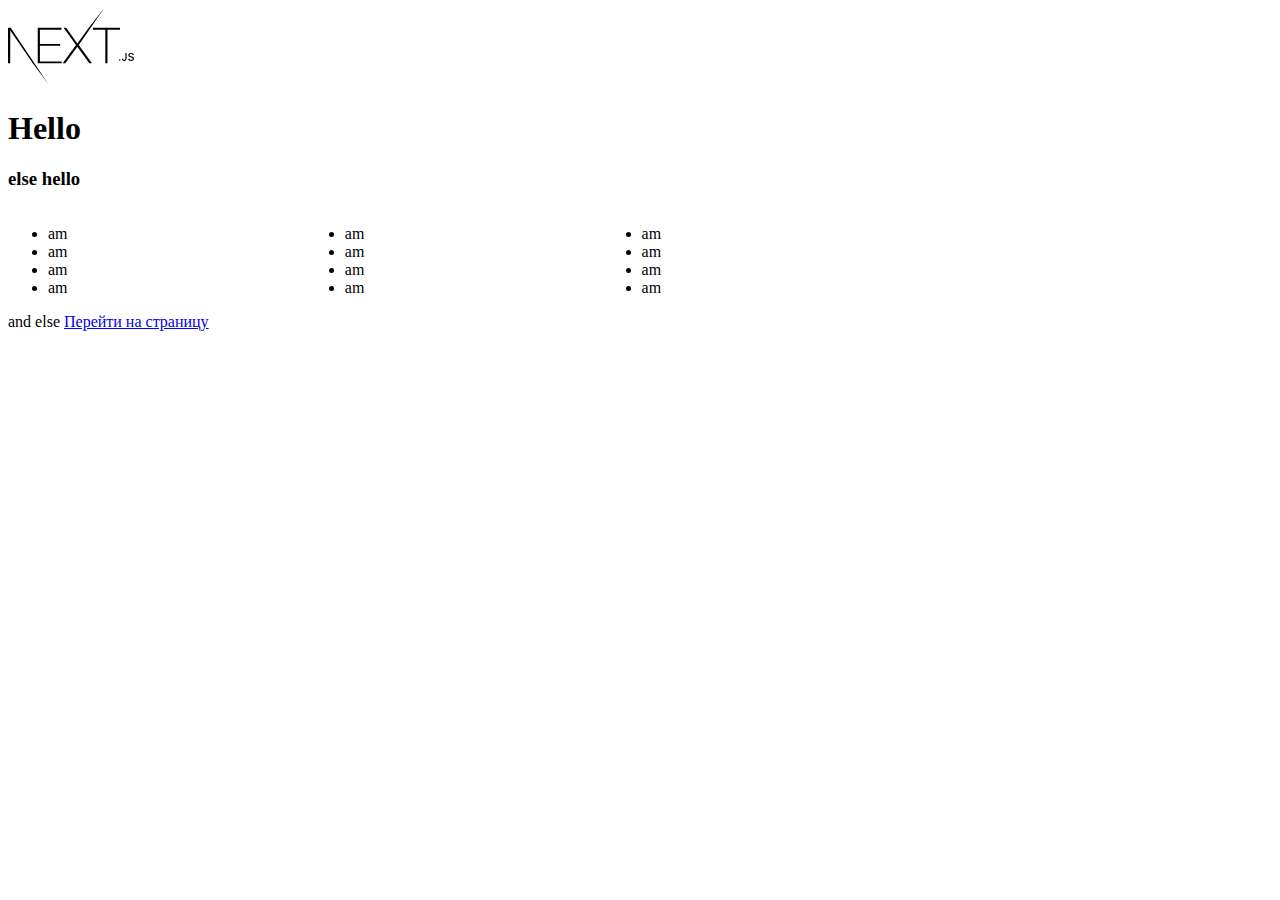
<file: src/index.html>
<!DOCTYPE html>
<html lang="ru">
<head>
    <meta charset="UTF-8">
    <meta name="viewport" content="width=device-width, initial-scale=1.0">
    <title>STring and blocks elemenets</title>
    <link rel="stylesheet" href="style/style.css">
</head>
<body>
    <img src="img/nextjs-2.svg" alt="Это next.js">
    <h1>Hello</h1>
    <h3>else hello</h3>
    <div>
        <ul>
            <li>am</li>
            <li>am</li>
            <li>am</li>
            <li>am</li>
        </ul>
        <ul>
            <li>am</li>
            <li>am</li>
            <li>am</li>
            <li>am</li>
        </ul>
        <ul>
            <li>am</li>
            <li>am</li>
            <li>am</li>
            <li>am</li>
        </ul>
    </div>
    <span>and else</span>
    <a href="second.html">Перейти на страницу</a>

    <!-- <a href="second.html">Перейти на страницу</a> комментарий перехода на страницу-->
</body>
</html>
</file>
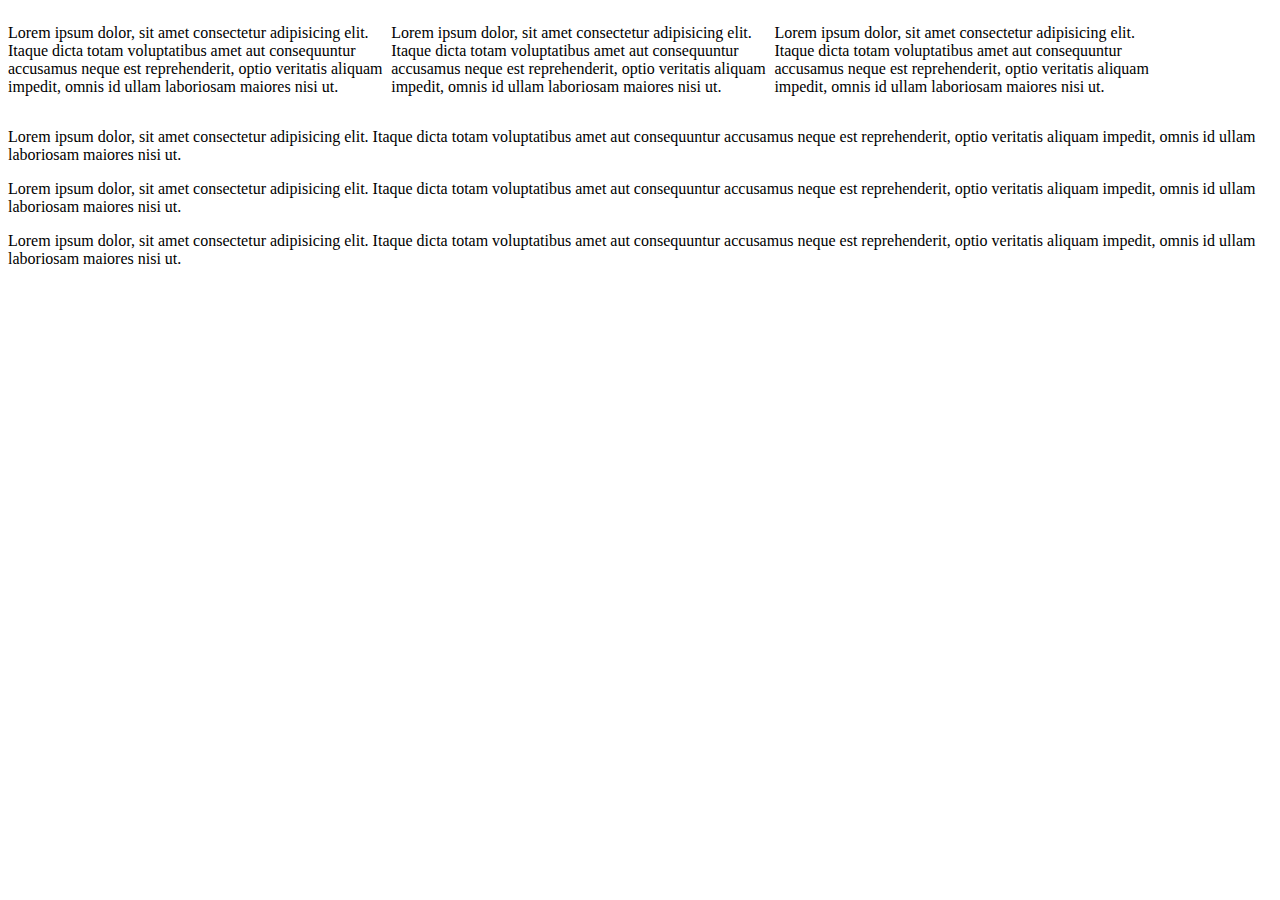
<file: src/display/display.html>
<!DOCTYPE html>
<html lang="ru">
<head>
    <meta charset="UTF-8">
    <meta name="viewport" content="width=device-width, initial-scale=1.0">
    <title>Тестируем свойства</title>
    <link rel="stylesheet" href="style/style.css">
</head>
<body>
    <div class="tree-block-text">
        <p>Lorem ipsum dolor, sit amet consectetur adipisicing elit. Itaque dicta totam voluptatibus amet aut consequuntur accusamus neque est reprehenderit, optio veritatis aliquam impedit, omnis id ullam laboriosam maiores nisi ut.</p>  
        <p>Lorem ipsum dolor, sit amet consectetur adipisicing elit. Itaque dicta totam voluptatibus amet aut consequuntur accusamus neque est reprehenderit, optio veritatis aliquam impedit, omnis id ullam laboriosam maiores nisi ut.</p>  
        <p>Lorem ipsum dolor, sit amet consectetur adipisicing elit. Itaque dicta totam voluptatibus amet aut consequuntur accusamus neque est reprehenderit, optio veritatis aliquam impedit, omnis id ullam laboriosam maiores nisi ut.</p>  
    </div>
    <div>
        <p>Lorem ipsum dolor, sit amet consectetur adipisicing elit. Itaque dicta totam voluptatibus amet aut consequuntur accusamus neque est reprehenderit, optio veritatis aliquam impedit, omnis id ullam laboriosam maiores nisi ut.</p>  
        <p>Lorem ipsum dolor, sit amet consectetur adipisicing elit. Itaque dicta totam voluptatibus amet aut consequuntur accusamus neque est reprehenderit, optio veritatis aliquam impedit, omnis id ullam laboriosam maiores nisi ut.</p>  
        <p>Lorem ipsum dolor, sit amet consectetur adipisicing elit. Itaque dicta totam voluptatibus amet aut consequuntur accusamus neque est reprehenderit, optio veritatis aliquam impedit, omnis id ullam laboriosam maiores nisi ut.</p>  
    </div>
</body>
</html>
</file>
<file: src/style/style.css>
ul {
    width: 20%;
    display: inline-block;
}

img {
    width: 10%;
}
</file>
<file: src/display/style/style.css>
.tree-block-text p {
    display: inline-block;
    width: 30%;
}
</file>
